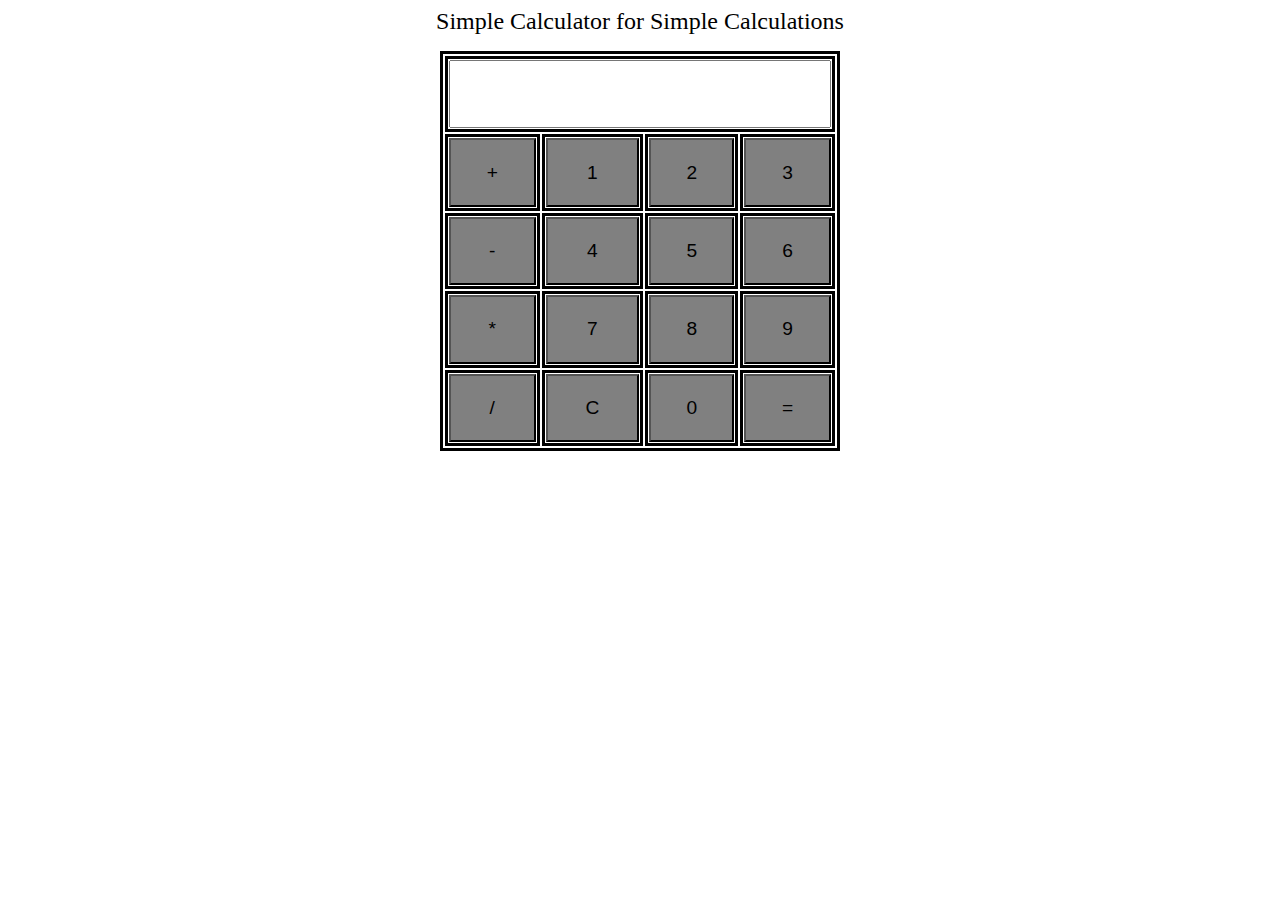
<file: index.html>
<!DOCTYPE html>
<html lang="en">
    <head>
        <title>Calculator</title>
        <meta charset="utf-8">
        <link rel="stylesheet" href="calculator-styles.css">
    </head>
    <body>
        <div class="title">Simple Calculator for Simple Calculations</div>
        <div class="calculator">
            <table border="1">
                <tr>
                    <td colspan="4"><input readonly type="text" style="font-size: larger;" id="calcScreen"></td>
                </tr>
                <tr>
                    <td ><input type="button" value="+" onclick="toOperate('+')" class="operatButton"></td>
                    <td ><input type="button" value="1" onclick="toDisplay('1')" class="calcButton"></td>
                    <td ><input type="button" value="2" onclick="toDisplay('2')" class="calcButton"></td>
                    <td ><input type="button" value="3" onclick="toDisplay('3')" class="calcButton"></td>
                </tr>
                <tr>
                    <td ><input type="button" value="-" onclick="toOperate('-')" class="operatButton"></td>
                    <td ><input type="button" value="4" onclick="toDisplay('4')" class="calcButton"></td>
                    <td ><input type="button" value="5" onclick="toDisplay('5')" class="calcButton"></td>
                    <td ><input type="button" value="6" onclick="toDisplay('6')" class="calcButton"></td>
                </tr>
                <tr>
                    <td ><input type="button" value="*" onclick="toOperate('*')" class="operatButton"></td>
                    <td ><input type="button" value="7" onclick="toDisplay('7')" class="calcButton"></td>
                    <td ><input type="button" value="8" onclick="toDisplay('8')" class="calcButton"></td>
                    <td ><input type="button" value="9" onclick="toDisplay('9')" class="calcButton"></td>
                </tr>
                <tr>
                    <td ><input type="button" value="/" onclick="toOperate('/')" class="operatButton"></td>
                    <td ><input type="button" value="C" onclick="toClear()" class="calcButton"></td>
                    <td ><input type="button" value="0" onclick="toDisplay('0')" class="calcButton"></td>
                    <td ><input type="button" value="=" onclick="result()" class="calcButton"></td>
                </tr>
            </table>
        </div>
        <script src="calculator-logic-v2.js"></script>
    </body>
</html>
</file>
<file: calculator-styles.css>
body {
    display: flex;
    flex-direction: column;
    align-items: center;
    gap: 1em;
}

table {
    height: 400px;
    width: 400px;
    border: solid black;
}

td, tr {
    border: solid black;
}

#calcScreen {
    height: 90%;
    width: 98%;
}

.title {
    font-size: x-large;
    color: black;
}

.calcButton, 
.operatButton,
.equalsButton {
    height: 100%;
    width: 100%;
    background-color: gray;
    font-size: larger;
}
</file>
